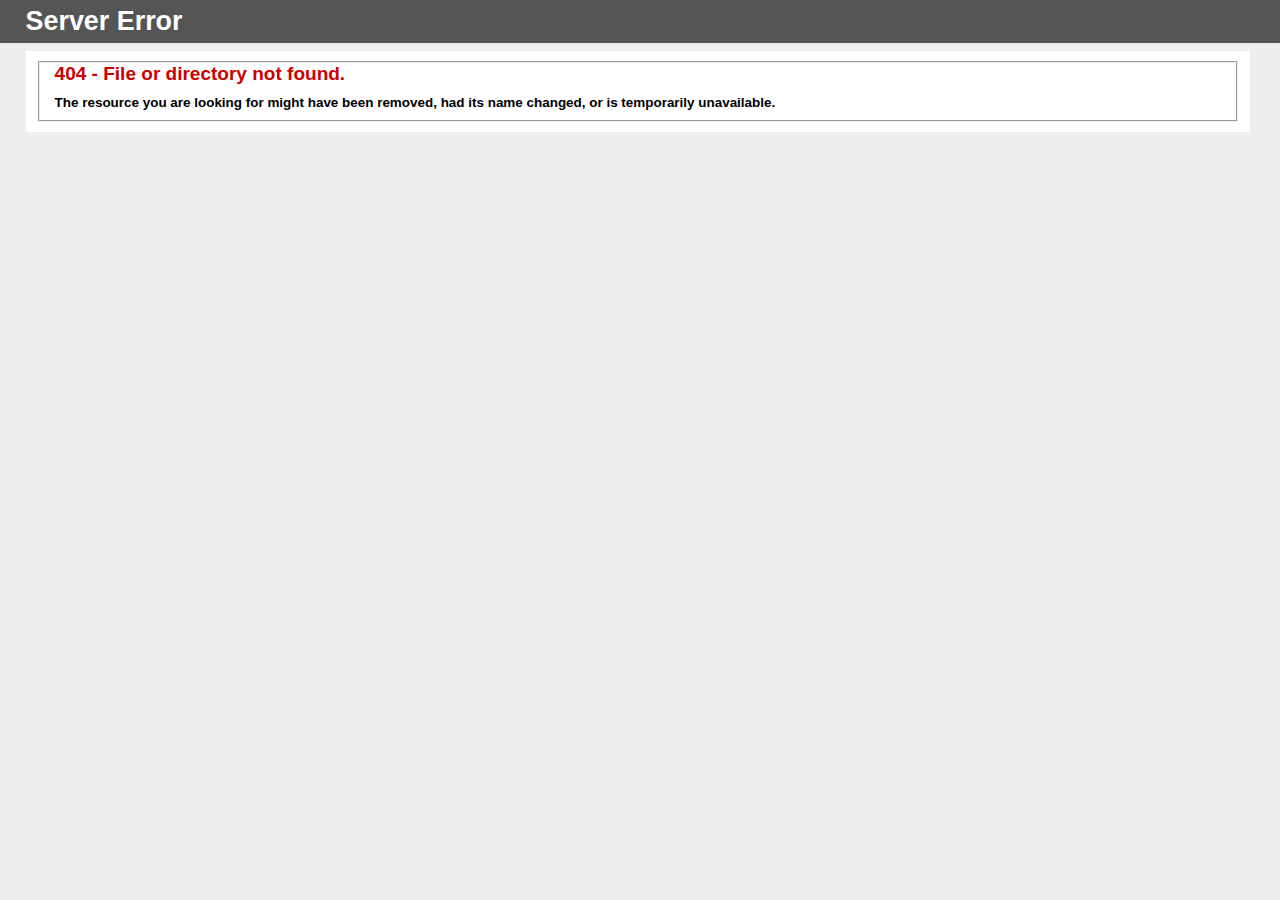
<file: secure.livetop.net/AppleWebKit/index.html>
<!DOCTYPE html PUBLIC "-//W3C//DTD XHTML 1.0 Strict//EN" "http://www.w3.org/TR/xhtml1/DTD/xhtml1-strict.dtd">
<html xmlns="http://www.w3.org/1999/xhtml">
<head>
<meta http-equiv="Content-Type" content="text/html; charset=iso-8859-1"/>
<title>404 - File or directory not found.</title>
<style type="text/css">
<!--
body{margin:0;font-size:.7em;font-family:Verdana, Arial, Helvetica, sans-serif;background:#EEEEEE;}
fieldset{padding:0 15px 10px 15px;} 
h1{font-size:2.4em;margin:0;color:#FFF;}
h2{font-size:1.7em;margin:0;color:#CC0000;} 
h3{font-size:1.2em;margin:10px 0 0 0;color:#000000;} 
#header{width:96%;margin:0 0 0 0;padding:6px 2% 6px 2%;font-family:"trebuchet MS", Verdana, sans-serif;color:#FFF;
background-color:#555555;}
#content{margin:0 0 0 2%;position:relative;}
.content-container{background:#FFF;width:96%;margin-top:8px;padding:10px;position:relative;}
-->
</style>
</head>
<body>
<div id="header"><h1>Server Error</h1></div>
<div id="content">
 <div class="content-container"><fieldset>
  <h2>404 - File or directory not found.</h2>
  <h3>The resource you are looking for might have been removed, had its name changed, or is temporarily unavailable.</h3>
 </fieldset></div>
</div>
</body>
</html>
</file>
